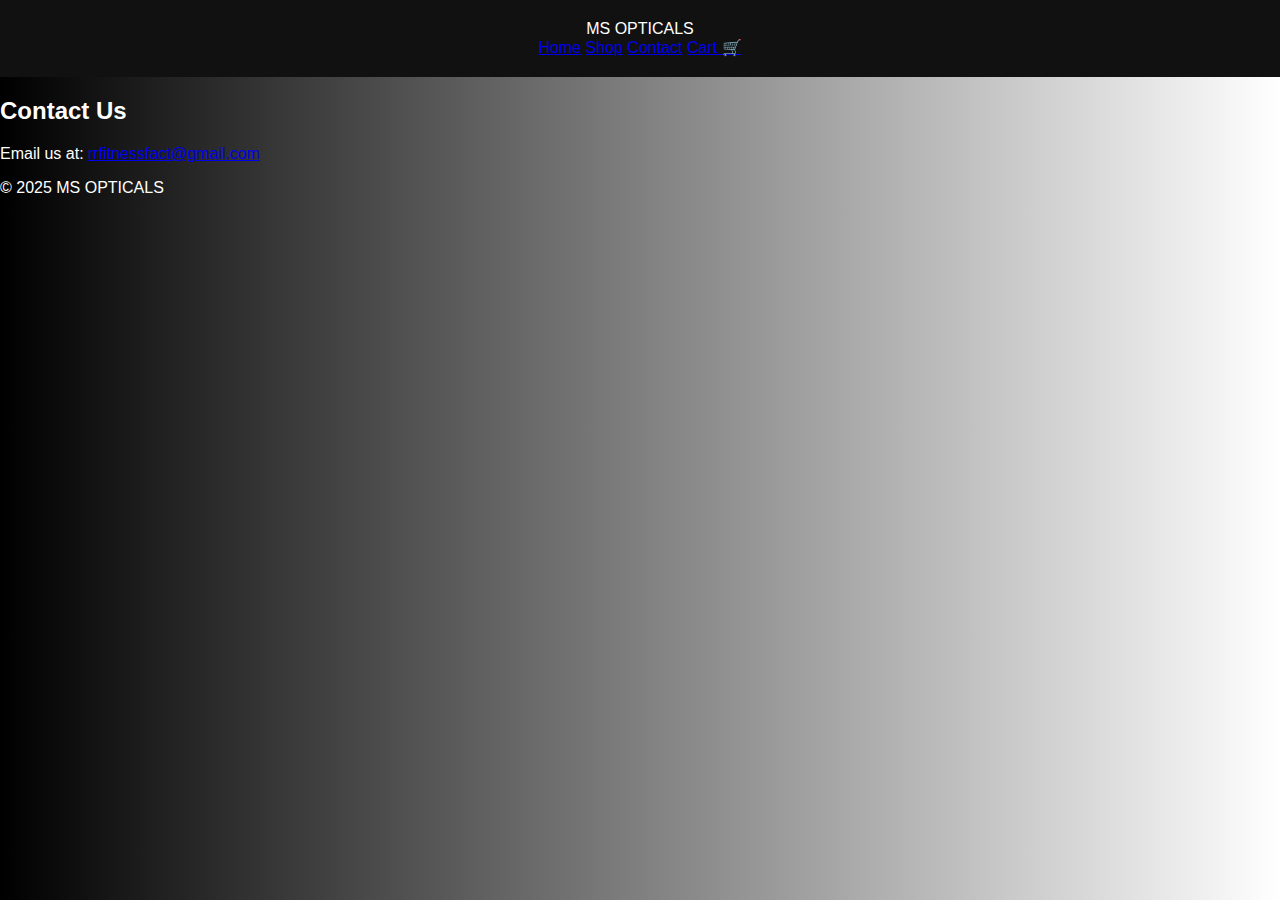
<file: contact.html>
<!DOCTYPE html>
<html lang="en">
<head>
  <meta charset="UTF-8" />
  <meta name="viewport" content="width=device-width, initial-scale=1.0"/>
  <title>Contact - MS OPTICALS</title>
  <link rel="stylesheet" href="style.css" />
</head>
<body>
  <header>
    <div class="navbar">
      <div class="logo">MS OPTICALS</div>
      <div class="nav-links">
        <a href="index.html">Home</a>
        <a href="shop.html">Shop</a>
        <a href="contact.html">Contact</a>
        <a href="cart.html">Cart 🛒</a>
      </div>
    </div>
  </header>

  <section class="contact">
    <h2>Contact Us</h2>
    <p>Email us at: <a href="mailto:rrfitnessfact@gmail.com">rrfitnessfact@gmail.com</a></p>
  </section>

  <footer>
    <p>&copy; 2025 MS OPTICALS</p>
  </footer>
</body>
</html>
</file>
<file: style.css>
body {
  font-family: 'Arial', sans-serif;
  margin: 0;
  padding: 0;
  background: linear-gradient(to right, #000, #fff);
  color: #fff;
}

header {
  background-color: #111;
  padding: 20px;
  text-align: center;
}

.brand {
  color: #f5f5f5;
  font-weight: bold;
}

nav {
  margin-top: 10px;
}

nav a {
  color: white;
  margin: 0 10px;
  text-decoration: none;
}

.welcome {
  text-align: center;
  padding: 40px 20px;
  background-color: rgba(255, 255, 255, 0.05);
}

.products {
  padding: 20px;
  display: grid;
  grid-template-columns: repeat(auto-fit, minmax(240px, 1fr));
  gap: 20px;
}

.product-card {
  background: #222;
  border: 1px solid #444;
</file>
